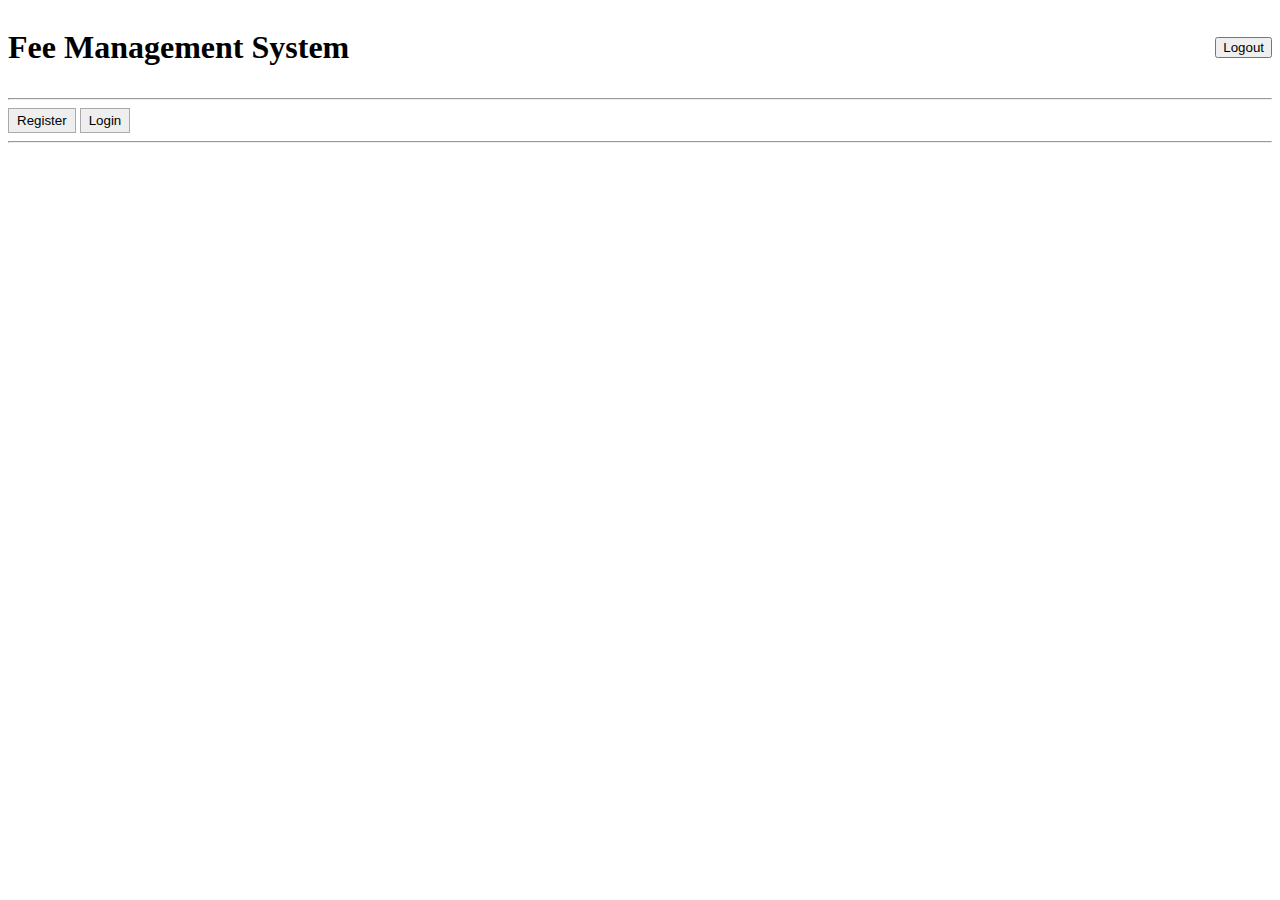
<file: frontend/index.html>
<!doctype html>
<html>
  <head>
    <title>Fee Management System</title>
    <link rel="stylesheet" href="./style.css" />
    <script src="./helper.js"></script>

    <script src="./script.js"></script>
  </head>
  <body>
    <div
      style="display: flex; justify-content: space-between; align-items: center"
    >
      <h1>Fee Management System</h1>
      <button onclick="logout()">Logout</button>
    </div>

    <div
      id="response"
      style="margin: 10px 0; color: blue; font-weight: bold"
    ></div>

    <hr />

    <div class="category-bar">
      <button
        class="toggle-btn protected category-btn"
        onclick="showCategory('studentCat', this)"
      >
        Students
      </button>
      <button
        class="toggle-btn protected category-btn"
        onclick="showCategory('feeCat', this)"
      >
        Fees
      </button>
      <button
        class="toggle-btn protected category-btn"
        onclick="showCategory('paymentCat', this)"
      >
        Payments
      </button>
      <button
        class="toggle-btn protected category-btn"
        onclick="showCategory('reportCat', this)"
      >
        Reports
      </button>
    </div>

    <button class="toggle-btn auth-btn" onclick="toggle('regSection')">
      Register
    </button>
    <button class="toggle-btn auth-btn" onclick="toggle('loginSection')">
      Login
    </button>

    <hr />

    <div id="studentCat" class="category">
      <button class="toggle-btn" onclick="toggle('createSection')">
        Create Student
      </button>
      <button class="toggle-btn" onclick="toggle('getSection')">
        Fetch Student By ID
      </button>
    </div>

    <div id="feeCat" class="category">
      <button class="toggle-btn" onclick="toggle('assignFeeSection')">
        Assign Fee To Student
      </button>
      <button class="toggle-btn" onclick="toggle('getDuesSection')">
        View Student Dues
      </button>
    </div>

    <div id="paymentCat" class="category">
      <button class="toggle-btn" onclick="toggle('payFeeSection')">
        Make Fee Payment
      </button>
      <button class="toggle-btn" onclick="toggle('getFeePaymentSection')">
        Get Payment By ID
      </button>
      <button class="toggle-btn" onclick="toggle('getPaymentsSection')">
        Get Payments By Student
      </button>
      <button
        class="toggle-btn"
        onclick="toggle('getAssignmentPaymentsSection')"
      >
        Get Payments By Fee Assignment
      </button>
    </div>

    <div id="reportCat" class="category">
      <button class="toggle-btn" onclick="toggle('getAllDuesSection')">
        Student Dues Report
      </button>
      <button class="toggle-btn" onclick="toggle('getAllPaymentsSection')">
        Fee Collection Report
      </button>
    </div>

    <div id="contentArea">
      <div id="regSection" class="content-section">
        <input id="regUsername" placeholder="Username" />
        <input id="regPassword" type="password" placeholder="Password" />
        <button onclick="register()">Register</button>
      </div>

      <div id="loginSection" class="content-section">
        <input id="loginUsername" placeholder="Username" />
        <input id="loginPassword" type="password" placeholder="Password" />
        <button onclick="login()">Login</button>
      </div>

      <div id="createSection" class="content-section">
        <input id="createName" placeholder="Student Name" />
        <input id="createMobile" placeholder="Mobile Number" />
        <button onclick="createStudent()">Create</button>
        <div id="createResponse"></div>
      </div>

      <div id="getSection" class="content-section">
        <input id="studentGet" placeholder="Student ID" />
        <button onclick="getStudentById()">Fetch</button>
        <div id="studentResponse"></div>
      </div>

      <div id="assignFeeSection" class="content-section">
        <input id="assignStudentId" placeholder="Student ID" />
        <select id="feeTypeSelect">
          <option value="TUITION">Tuition</option>
          <option value="HOSTEL">Hostel</option>
          <option value="TRANSPORT">Transport</option>
        </select>
        <input id="assignedAmount" placeholder="Amount" />
        <button onclick="assignFee()">Assign</button>
        <div id="assignFeeResponse"></div>
      </div>

      <div id="payFeeSection" class="content-section">
        <input id="payFeeAssignmentId" placeholder="Fee Assignment ID" />
        <input id="paidAmount" placeholder="Amount" />
        <button onclick="payFee()">Pay</button>
        <div id="payFeeResponse"></div>
      </div>

      <div id="getFeePaymentSection" class="content-section">
        <input id="feePaymentGet" placeholder="Payment ID" />
        <button onclick="getFeePaymentById()">Fetch</button>
        <div id="feePaymentResponse"></div>
      </div>

      <div id="getPaymentsSection" class="content-section">
        <input id="paymentsStudentId" placeholder="Student ID" />
        <button onclick="getPaymentDetails()">Fetch</button>
        <div id="paymentsResponse"></div>
      </div>

      <div id="getAssignmentPaymentsSection" class="content-section">
        <input id="assignmentPaymentsId" placeholder="Fee Assignment ID" />
        <button onclick="getPaymentsByFeeAssignment()">Fetch</button>
        <div id="assignmentPaymentsResponse"></div>
      </div>

      <div id="getDuesSection" class="content-section">
        <input id="duesStudentId" placeholder="Student ID" />
        <button onclick="getPendingDues()">Fetch</button>
        <div id="duesResponse"></div>
      </div>

      <div id="getAllDuesSection" class="content-section">
        <button onclick="getAllDues()">Generate</button>
        <div id="allDuesResponse"></div>
      </div>

      <div id="getAllPaymentsSection" class="content-section">
        <button onclick="getAllPayments()">Generate</button>
        <div id="allPaymentsResponse"></div>
      </div>
    </div>
  </body>
</html>
</file>
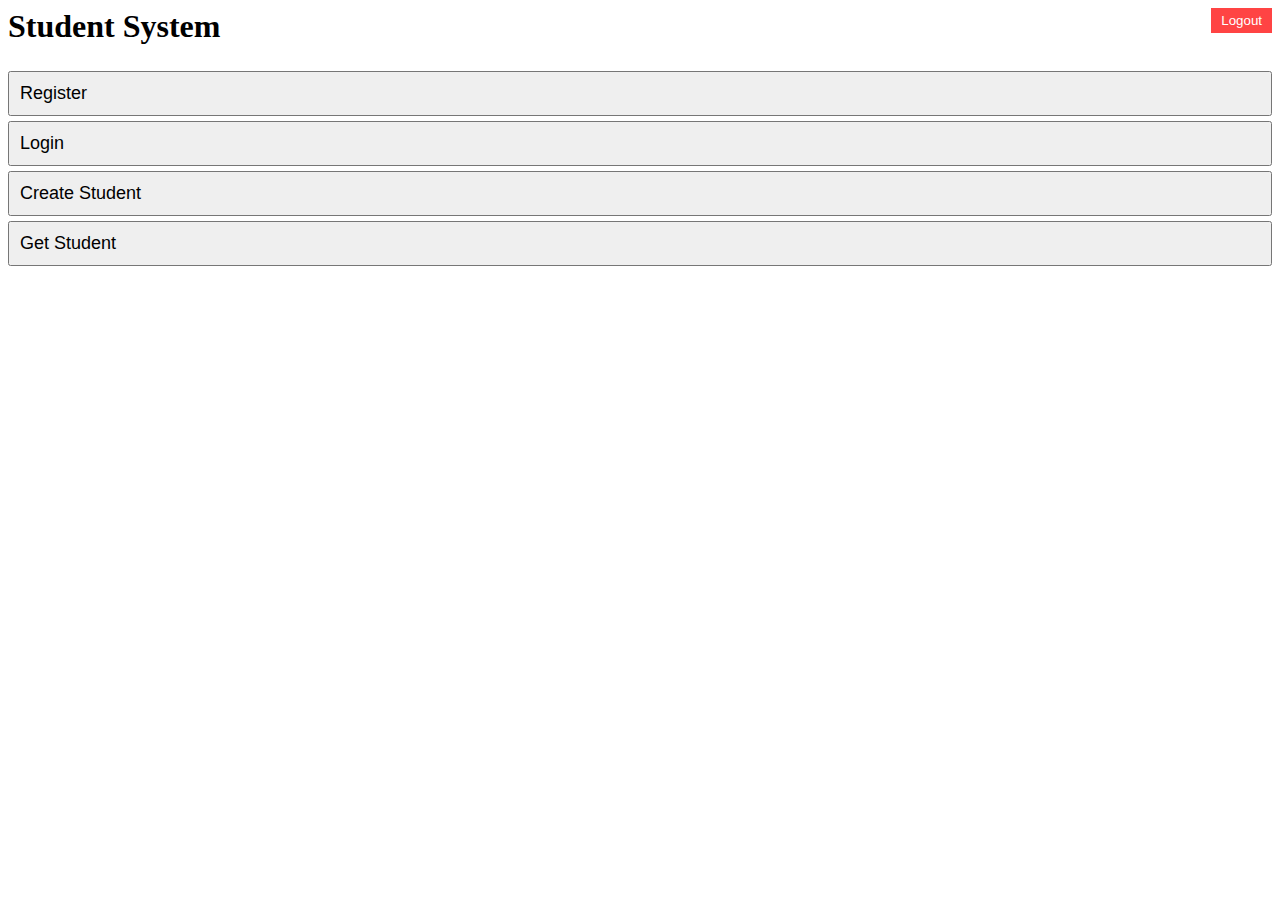
<file: frontend.html>
<!DOCTYPE html>
<html>
<head>
<title>JWT Auth Test</title>
<style>
    .toggle-btn { width: 100%; padding: 10px; margin-top: 5px; text-align: left; font-size: 18px; cursor: pointer; }
    .content-section { display: none; padding: 10px; border: 1px solid #ccc; margin-bottom: 10px; }
    input { display: block; margin: 5px 0; padding: 5px; }
    #logoutBtn { float: right; background-color: #ff4444; color: white; border: none; padding: 5px 10px; cursor: pointer; }
</style>
</head>
<body>

<button id="logoutBtn" onclick="logout()">Logout</button>
<h1 style="margin-top:0;">Student System</h1>

<button class="toggle-btn" onclick="toggle('regSection')">Register</button>
<div id="regSection" class="content-section">
    <input type="text" id="regUsername" placeholder="Username">
    <input type="password" id="regPassword" placeholder="Password">
    <button onclick="register()">Submit Register</button>
</div>

<button class="toggle-btn" onclick="toggle('loginSection')">Login</button>
<div id="loginSection" class="content-section">
    <input type="text" id="loginUsername" placeholder="Username">
    <input type="password" id="loginPassword" placeholder="Password">
    <button onclick="login()">Submit Login</button>
</div>

<button class="toggle-btn" onclick="toggle('createSection')">Create Student</button>
<div id="createSection" class="content-section">
    <input type="text" id="createName" placeholder="Name">
    <input type="text" id="createMobile" placeholder="Mobile No">
    <button onclick="createStudent()">Submit Create</button>
    <div id="createResponse"></div>
</div>

<button class="toggle-btn" onclick="toggle('getSection')">Get Student</button>
<div id="getSection" class="content-section">
    <input type="text" id="studentGet" placeholder="Enter student id">
    <button onclick="getStudentById()">Fetch Info</button>
    <div id="studentResponse"></div>
</div>

<div id="response" style="margin-top:20px; font-weight:bold;"></div>

<script>
let token = localStorage.getItem('token');

function toggle(id) {
    const x = document.getElementById(id);
    x.style.display = (x.style.display === "none") ? "block" : "none";
}

async function register() {
    try {
        const username = document.getElementById('regUsername').value;
        const password = document.getElementById('regPassword').value;
        const response = await fetch('http://localhost:8080/api/auth/register', {
            method: 'POST',
            headers: { 'Content-Type': 'application/json' },
            body: JSON.stringify({ username, password })
        });
        const data = await response.text();
        document.getElementById('response').innerText = data;
    } catch (error) {
        document.getElementById('response').innerText = error.message;
    }
}

async function login() {
    try {
        const username = document.getElementById('loginUsername').value;
        const password = document.getElementById('loginPassword').value;
        const response = await fetch('http://localhost:8080/api/auth/login', {
            method: 'POST',
            headers: { 'Content-Type': 'application/json' },
            body: JSON.stringify({ username, password })
        });

        if (!response.ok) throw new Error("Login failed");

        const data = await response.text();
        token = data;
        localStorage.setItem('token', token);
        document.getElementById('response').innerText = "Login Successful";
    } catch (error) {
        document.getElementById('response').innerText = error.message;
    }
}

async function createStudent() {
    try {
        if (!token) token = localStorage.getItem('token');
        if (!token) {
            document.getElementById('createResponse').innerText = "Not logged in";
            return;
        }

        const name = document.getElementById('createName').value;
        const mobileNo = document.getElementById('createMobile').value;

        const response = await fetch('http://localhost:8080/api/student', {
            method: 'POST',
            headers: { 
                'Authorization': 'Bearer ' + token,
                'Content-Type': 'application/json'
            },
            body: JSON.stringify({ name, mobileNo })
        });
        
        const data = await response.text();
        document.getElementById('createResponse').innerText = data;
    } catch (error) {
        document.getElementById('createResponse').innerText = error.message;
    }
}

async function getStudentById() {
    try {
        if (!token) token = localStorage.getItem('token');
        if (!token) {
            document.getElementById('studentResponse').innerText = "Not logged in";
            return;
        }

        const studentId = document.getElementById('studentGet').value;
        const response = await fetch(`http://localhost:8080/api/student/${studentId}`, {
            method: 'GET',
            headers: { 'Authorization': 'Bearer ' + token }
        });
        const data = await response.text();
        document.getElementById('studentResponse').innerText = data;
    } catch (error) {
        document.getElementById('studentResponse').innerText = error.message;
    }
}

function logout() {
    token = null;
    localStorage.removeItem('token');
    document.getElementById('response').innerText = "Logged out";
    document.getElementById('studentResponse').innerText = "";
    document.getElementById('createResponse').innerText = "";
    
    // Optional: Hide all sections on logout
    document.querySelectorAll('.content-section').forEach(el => el.style.display = 'none');
}
</script>
</body>
</html>
</file>
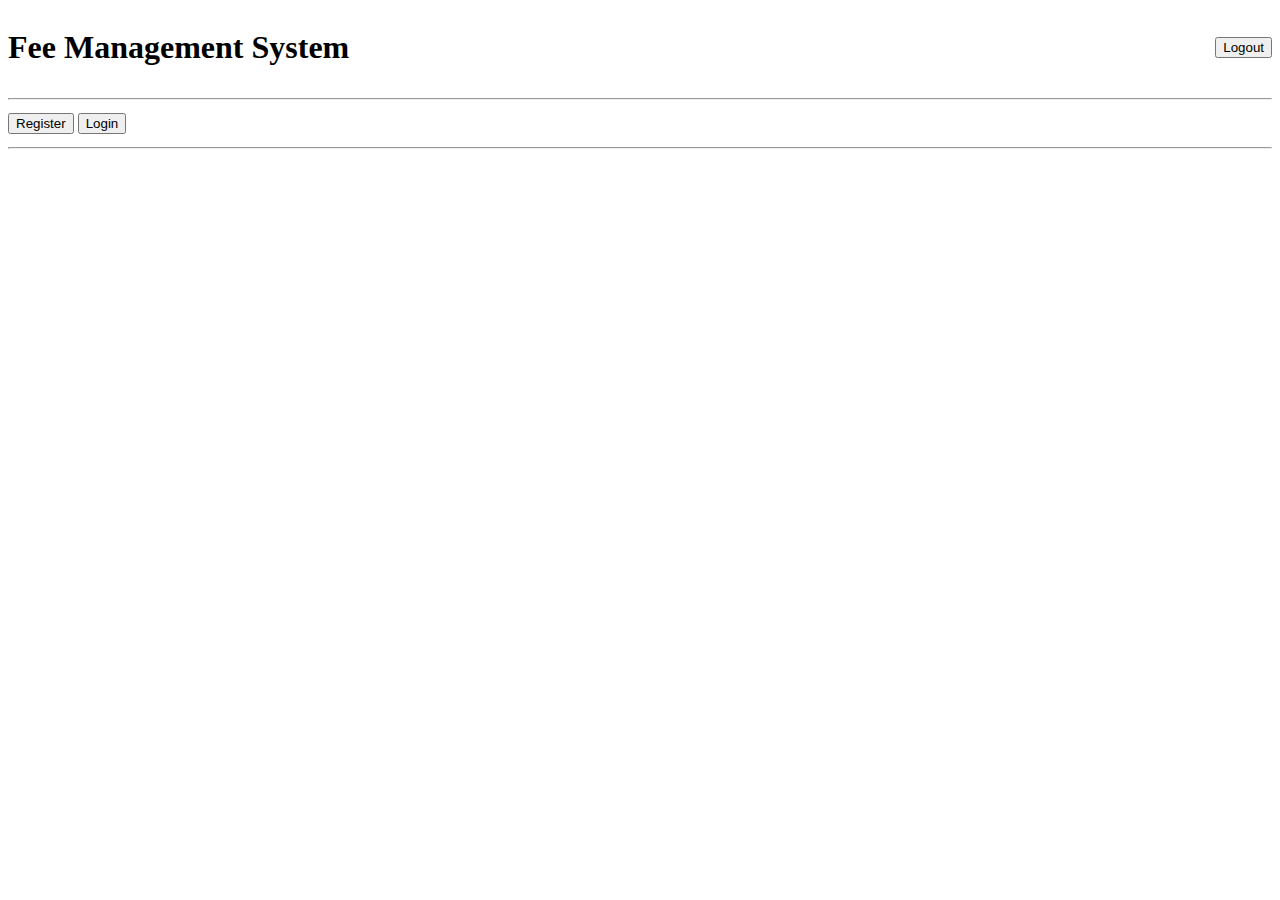
<file: frontend/frontend.html>
<!DOCTYPE html>
<html>
<head>
<title>Fee Management System</title>
<style>
  .content-section {
    display: none;
    border: 1px solid #ccc;
    padding: 10px;
    margin-top: 10px;
    width: 300px;
  }
  .protected {
    display: none;
  }
  button { margin: 5px 0; }
  input, select { margin-bottom: 5px; display: block; width: 100%; box-sizing: border-box;}
  table {
  margin-top: 5px;
  font-size: 14px;
}

th {
  background: #f2f2f2;
}

</style>
<script src="./script.js"></script>
</head>
<body>

<div style="display: flex; justify-content: space-between; align-items: center;">
    <h1>Fee Management System</h1>
    <button id="logoutBtn" onclick="logout()">Logout</button>
</div>
<div id="response" style="margin:10px 0; font-weight:bold; color: blue;"></div>

<hr>

<button class="toggle-btn" onclick="toggle('regSection')">Register</button>
<div id="regSection" class="content-section">
    <input type="text" id="regUsername" placeholder="Username">
    <input type="password" id="regPassword" placeholder="Password">
    <button onclick="register()">Signup</button>
</div>

<button class="toggle-btn" onclick="toggle('loginSection')">Login</button>
<div id="loginSection" class="content-section">
    <input type="text" id="loginUsername" placeholder="Username">
    <input type="password" id="loginPassword" placeholder="Password">
    <button onclick="login()">Login</button>
</div>

<hr>

<button class="toggle-btn protected" onclick="toggle('createSection')">Create Student</button>
<div id="createSection" class="content-section">
    <input type="text" id="createName" placeholder="Name">
    <input type="text" id="createMobile" placeholder="Mobile No">
    <button onclick="createStudent()">Submit</button>
    <div id="createResponse"></div>
</div>

<button class="toggle-btn protected" onclick="toggle('getSection')">Get Student By Id</button>
<div id="getSection" class="content-section">
    <input type="text" id="studentGet" placeholder="Enter student id">
    <button onclick="getStudentById()">Submit</button>
    <div id="studentResponse"></div>
</div>

<button class="toggle-btn protected" onclick="toggle('assignFeeSection')">Assign Fee</button>
<div id="assignFeeSection" class="content-section">
    <h3>Assign Fee</h3>
    <input type="number" id="assignStudentId" placeholder="Student ID">
    <select id="feeTypeSelect">
        <option value="TUITION">Tuition</option>
        <option value="HOSTEL">Hostel</option>
        <option value="TRANSPORT">Transport</option>
    </select>
    <input type="number" id="assignedAmount" placeholder="Amount">
    <button onclick="assignFee()">Assign Fee</button>
    <div id="assignFeeResponse"></div>
</div>

<!-- <button class="toggle-btn protected" onclick="toggle('getAssignedFeeSection')">Get Assigned Fee</button>
<div id="getAssignedFeeSection" class="content-section">
    <input type="text" id="assignedFeeGet" placeholder="Enter assigned fee id">
    <button onclick="getAssignedFeeById()">Submit</button>
    <div id="assignedFeeResponse"></div>
</div> -->

<button class="toggle-btn protected" onclick="toggle('payFeeSection')">Pay Fee</button>
<div id="payFeeSection" class="content-section">
    <input type="text" id="payFeeAssignmentId" placeholder="Fee Assignment ID">
    <input type="text" id="paidAmount" placeholder="Paid Amount">
    <button onclick="payFee()">Submit</button>
    <div id="payFeeResponse"></div>
</div>

<button class="toggle-btn protected" onclick="toggle('getFeePaymentSection')">Get Fee Payment</button>
<div id="getFeePaymentSection" class="content-section">
    <input type="text" id="feePaymentGet" placeholder="Enter payment id">
    <button onclick="getFeePaymentById()">Submit</button>
    <div id="feePaymentResponse"></div>
</div>

<button class="toggle-btn protected" onclick="toggle('getDuesSection')">Get Pending Dues</button>
<div id="getDuesSection" class="content-section">
    <input type="text" id="duesStudentId" placeholder="Enter student id">
    <button onclick="getPendingDues()">Submit</button>
    <div id="duesResponse"></div>
</div>

<button class="toggle-btn protected" onclick="toggle('getPaymentsSection')">Get Payment Details</button>
<div id="getPaymentsSection" class="content-section">
    <input type="text" id="paymentsStudentId" placeholder="Enter student id">
    <button onclick="getPaymentDetails()">Submit</button>
    <div id="paymentsResponse"></div>
</div>

<button class="toggle-btn protected" onclick="toggle('getAllDuesSection')">Get All Dues</button>
<div id="getAllDuesSection" class="content-section">
    <button onclick="getAllDues()">Get Report</button>
    <div id="allDuesResponse"></div>
</div>

</body>
</html>
</file>
<file: frontend/style.css>
.content-section {
  display: none;
  border: 1px solid #ccc;
  padding: 10px;
  margin-top: 10px;
  width: 320px;
}

.category-bar button {
  margin-right: 6px;
}

.category {
  display: none;
  margin-top: 10px;
}

.toggle-btn {
  background: #eee;
  border: 1px solid #aaa;
  padding: 4px 8px;
  cursor: pointer;
}

.toggle-btn.active {
  background: #4caf50;
  color: white;
  border-color: #4caf50;
}

table {
  margin-top: 5px;
  font-size: 14px;
}

th {
  background: #f2f2f2;
}
</file>
